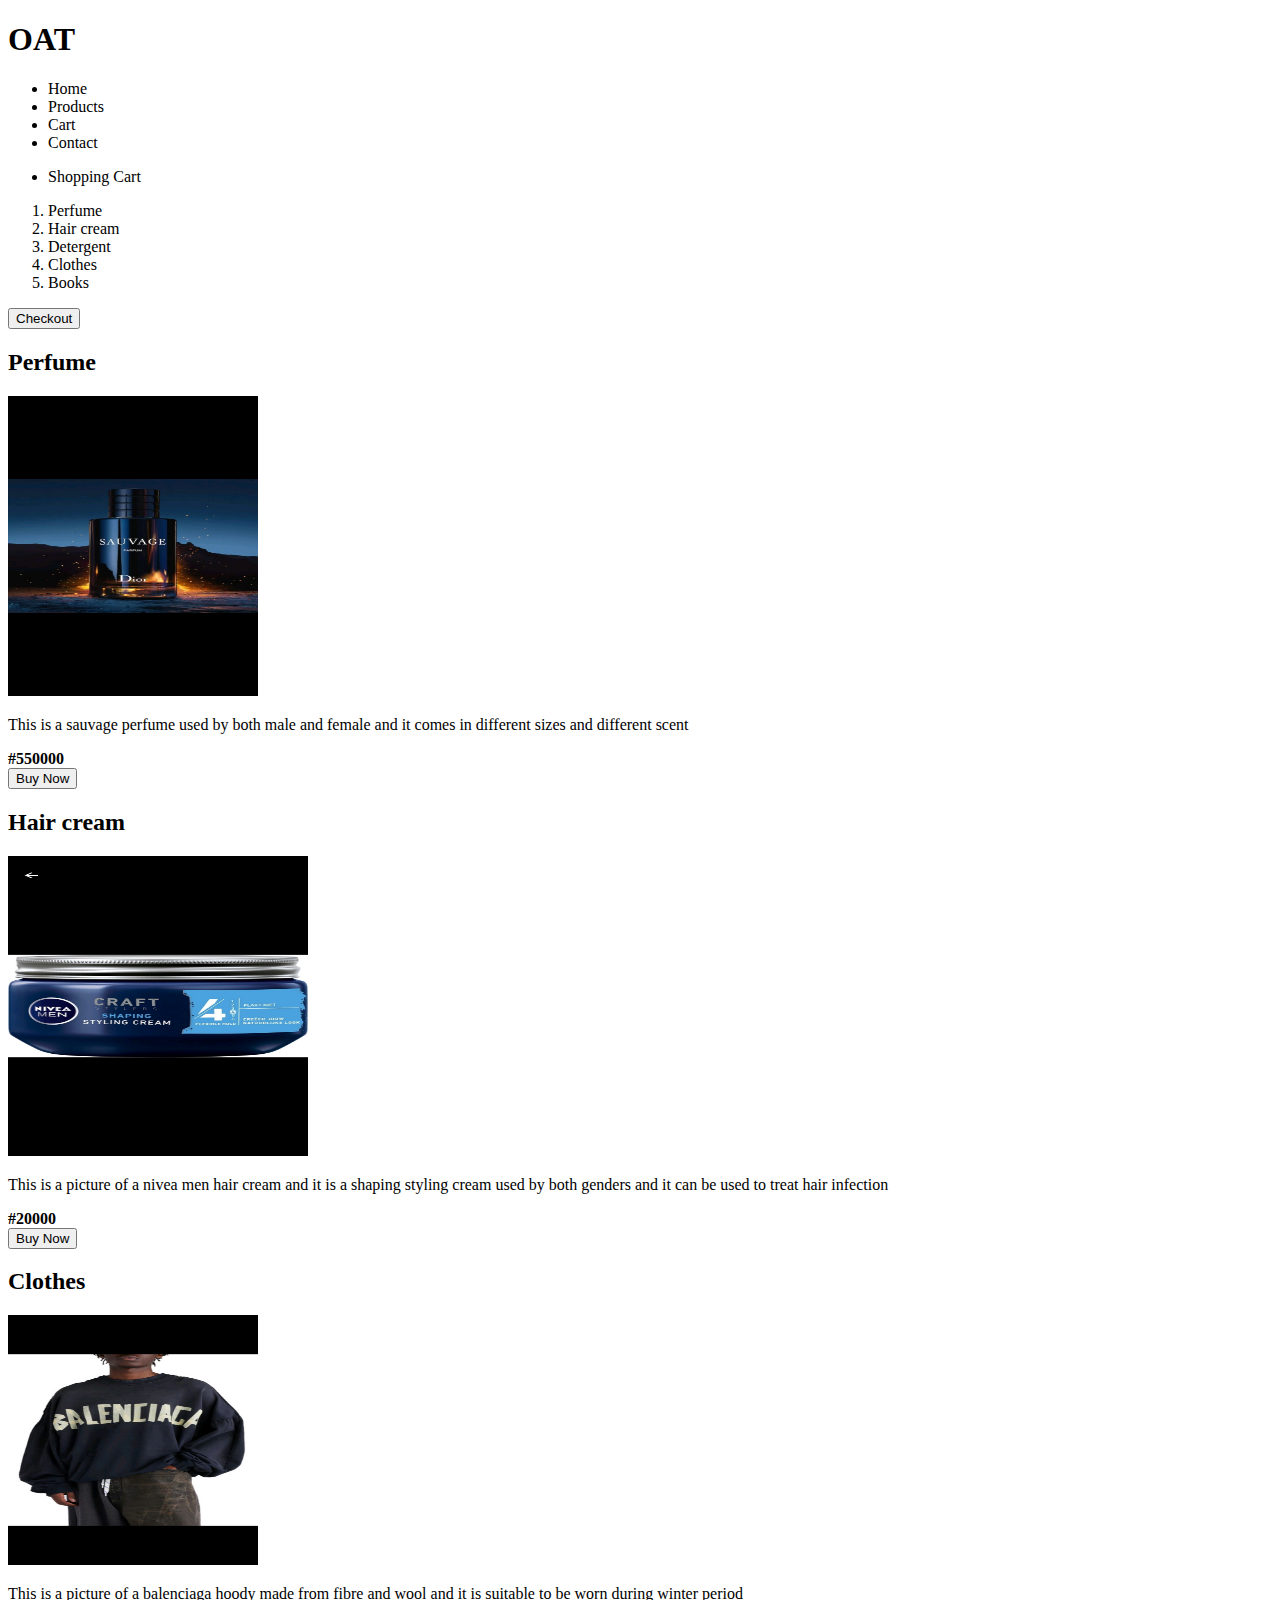
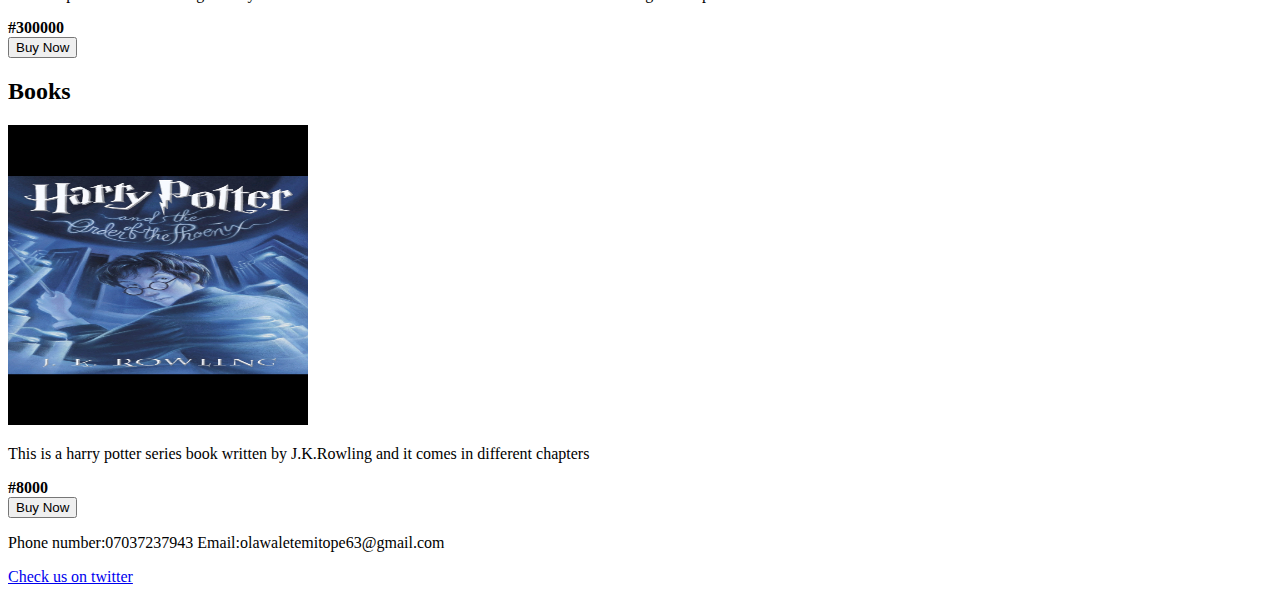
<file: ecommerce_template.html>
<!DOCTYPE html>
<html lang="en">
<head>
    <meta charset="UTF-8">
    <meta name="viewport" content="width=device-width, initial-scale=1.0">
    <title>Document</title>
</head>
<body>
    <header>
        <h1>OAT</h1>
        <nav>
            <ul>
                <li>Home</li>
                <li>Products</li>
                <li>Cart</li>
                <li>Contact</li>
            </ul>
        </nav>
    </header>
    <section>

        <aside>
            <ul>
                <li>Shopping Cart</li>
            </ul>
            <ol>
                <li>Perfume</li>
                <li>Hair cream</li>
                <li>Detergent</li>
                <li>Clothes</li>
                <li>Books</li>
            </ol>
            <button>Checkout</button>
        </aside>
        <section>
    
            <main>
                <article>
                    <h2>Perfume</h2>
                    <img src="images/Screenshot_20241209-053450.jpg" alt="" width="250" height="300">
                    <p>This is a sauvage perfume used by both male and female and it comes in different sizes and different scent</p>
                    <strong>#550000</strong><br>
                    <button>Buy Now</button>
                </article>
                <article>
                    <h2>Hair cream</h2>
                    <img src="images/Screenshot_20241209-054847.jpg" alt="" width="300" height="300">
                    <p>This is a picture of a nivea men hair cream and it is a shaping styling cream used by both genders and it can be used to treat hair infection</p>
                    <strong>#20000</strong><br>
                    <button>Buy Now</button>
                </article>
                <article>
                    <h2>Clothes</h2>
                    <img src="images/Screenshot_20241209-055004.jpg" alt="" width="250" height="250">
                    <p>This is a picture of a balenciaga hoody made from fibre and wool and it is suitable to be worn during winter period</p>
                    <strong>#300000</strong><br>
                    <button>Buy Now</button>
                </article>
                <article>
                    <h2>Books</h2>
                    <img src="images/Screenshot_20241209-055103.jpg" alt="" width="300" height="300">
                    <p>This is a harry potter series book written by J.K.Rowling and it comes in different chapters</p>
                    <strong>#8000</strong><br>
                    <button>Buy Now</button>
                </article>
        
            </main>
        </section>
    </section>
    <footer>
        <p>Phone number:07037237943 Email:olawaletemitope63@gmail.com</p>
        <a href="https://www.twitter.com/in/theonlybasit1" target="_blank">Check us on twitter</a>
    </footer>
</body>
</html>
</file>
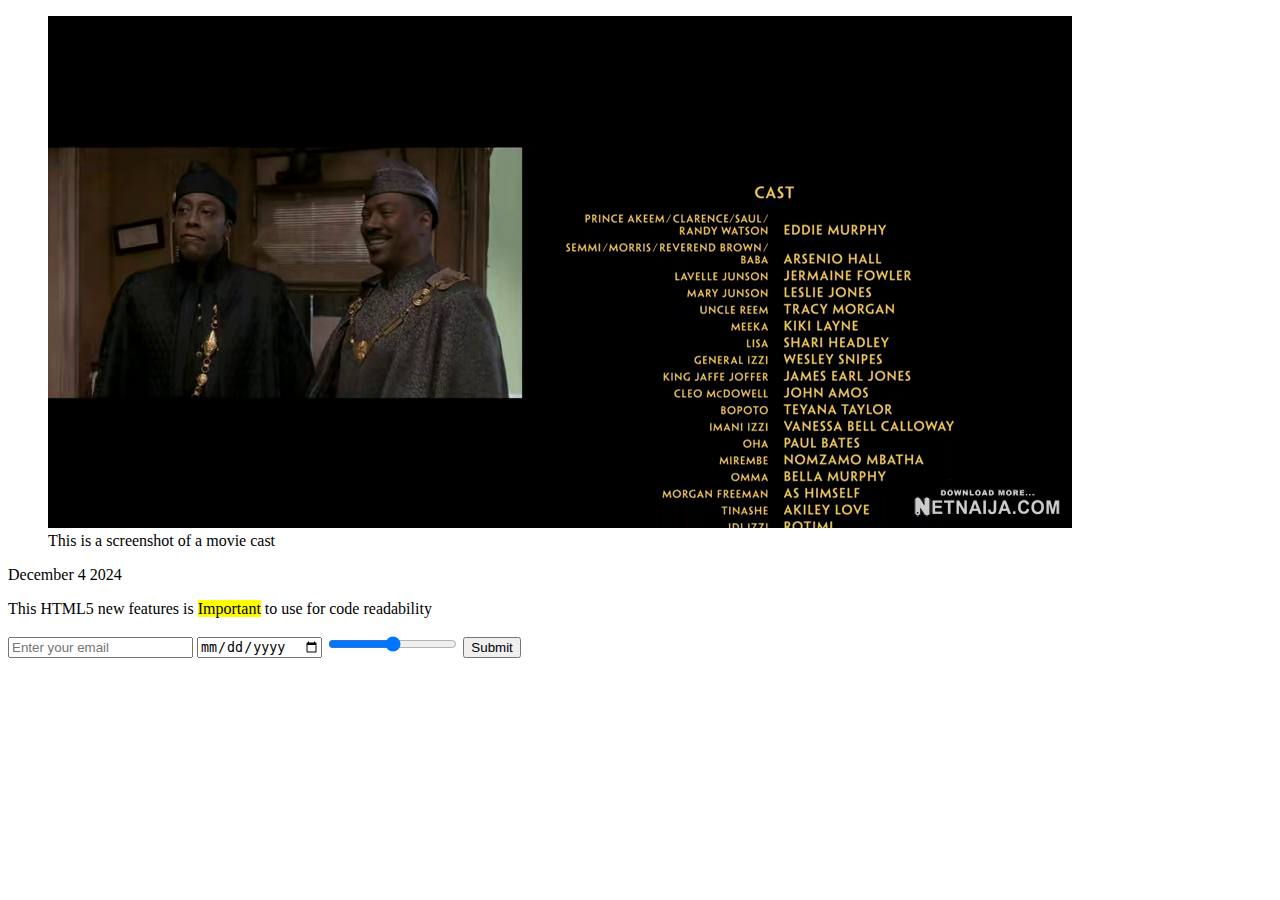
<file: new features.html>
<!DOCTYPE html>
<html lang="en">
<head>
    <meta charset="UTF-8">
    <meta name="viewport" content="width=device-width, initial-scale=1.0">
    <title>Document</title>
    
</head>
<body>
    <figure>
        <img src="images/vlcsnap-error080.png" alt="code">
        <figcaption>This is a screenshot of a movie cast</figcaption>
    </figure>
    <time datetime="2024-12-04">December 4 2024</time>
    <p>This HTML5 new features is <mark>Important</mark> to use for code readability</p>
    <form action="">

        <input type="email" placeholder="Enter your email">
        <input type="date">
        <input type="range" min="0" max="80">
        <button type="submit">Submit</button>
    </form>



    <script>
        if(navigator.geolocation) {
            navigator.geolocation.getCurrentPosition(function(position) {
                console.log("Longitude: " + position.coords.longitude);
                console.log("Latitude: " + position.coords.latitude);
            });
          
        }

        localStorage.setItem("username", "Oladipupo");

        const username = localStorage.getItem("username");
        console.log("Username stored:",  username);

        const worker = new worker("worker.js");
    </script>
</body>
</html>
</file>
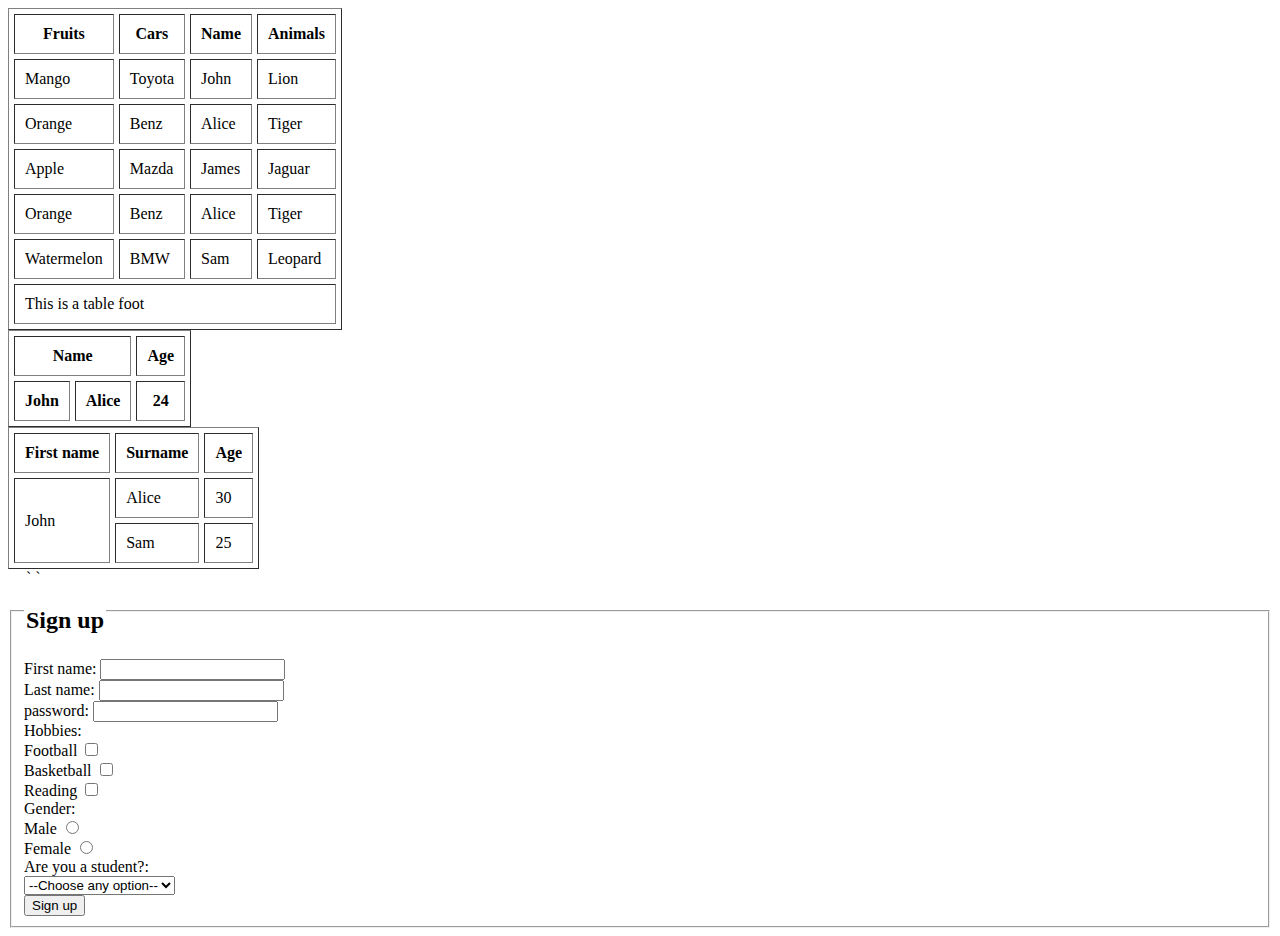
<file: new3.html>
<!DOCTYPE html>
<html lang="en">
<head>
    <meta charset="UTF-8">
    <meta name="viewport" content="width=, initial-scale=1.0">
    <title>Document</title>
</head>
<body>
    <table border="1" cellspacing="5" cellpadding="10">
        <thead>

            <tr>
                <th>Fruits</th>
                <th>Cars</th>
                <th>Name</th>
                <th>Animals</th>
            </tr>
        </thead>
        <tbody>

            <tr>
                <td>Mango</td>
                <td>Toyota</td>
                <td>John</td>
                <td>Lion</td>
            </tr>
            <tr>
                <td>Orange</td>
                <td>Benz</td>
                <td>Alice</td>
                <td>Tiger</td>
            </tr>
        
            <tr>
                <td>Apple</td>
                <td>Mazda</td>
                <td>James</td>
                <td>Jaguar</td>
            </tr>
            <tr>
                <td>Orange</td>
                <td>Benz</td>
                <td>Alice</td>
                <td>Tiger</td>
            </tr>
            <tr>
                <td>Watermelon</td>
                <td>BMW</td>
                <td>Sam</td>
                <td>Leopard</td>
            </tr>
        </tbody>
        <tfoot>
            <tr>
                <td colspan="4">This is a table foot</td>
            </tr>
        </tfoot>
    <table>

    <table border="1" cellspacing="5" cellpadding="10">
        <tr>
            <th colspan="2">Name</th>
            <th>Age</th>
        </tr>
        <tr>
            <th>John</th>
            <th>Alice</th>
            <th>24</th>
        </tr>
    </table>

    <table border="1" cellspacing="5" cellpadding="10">
        <tr>
            <th>First name</th>
            <th>Surname</th>
            <th>Age</th>
        </tr>
        <tr>
            <td rowspan="2">John</td>
            <td>Alice</td>
            <td>30</td>
        </tr>
        <tr>
            <td>Sam</td>
            <td>25</td>
        </tr>
    </table>
    
    
    <form action="">
        <fieldset>

            <legend>
    
        `       `               <h2>Sign up</h2>
            </legend>
            <label for="first-name">First name:</label>
            <input type="text" name="first-name"><br>
            <label for="last-name">Last name:</label>
            <input type="text" name="last-name"><br>
            <label for="password">password:</label>
            <input type="password" name="password" id=""><br>
            <label for="hobbies">Hobbies:</label><br>
            <label for="">Football</label>
            <input type="checkbox" name=football><br>
            <label for="">Basketball</label>
            <input type="checkbox" name="basketball"><br>
            <label for="">Reading</label>
            <input type="checkbox" name="reading"><br>
            <label for="gender">Gender:</label><br>
            <label for="">Male</label>
            <input type="radio" name="gender" value="male" id=""><br>
            <label for="">Female</label>
            <input type="radio" name="gender" value="female" id=""><br>
            <label for="">Are you a student?:</label><br>
            <select name="option" id="">
                <option value="" disabled selected>--Choose any option--</option>
                <option value="yes">Yes</option>
                <option value="no">No</option>
            </select><br>
            <button>Sign up</button>
        </fieldset>
    </form>
</body>
</html>
</file>
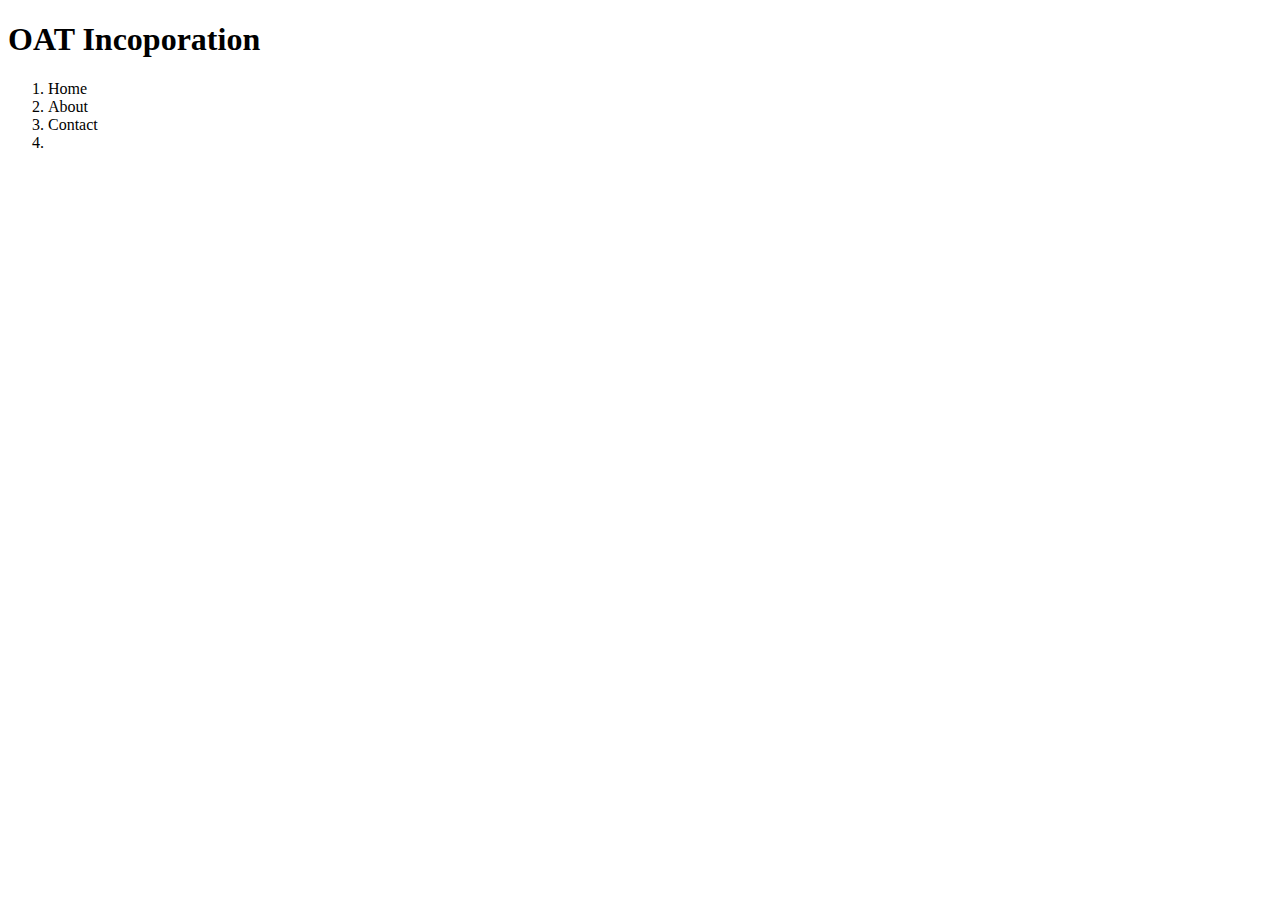
<file: new5.html>
<!DOCTYPE html>
<html lang="en">
<head>
    <meta charset="UTF-8">
    <meta name="viewport" content="width=device-width, initial-scale=1.0">
    <title>Document</title>
</head>
<body>
    <header>
        <h1 >OAT Incoporation</h1>
        <nav>
            <ol>
                <li>Home</li>
                <li>About</li>
                <li>Contact</li>
                <li></li>
            </ol>
        </nav>
    </header>

</body>
</html>
</file>
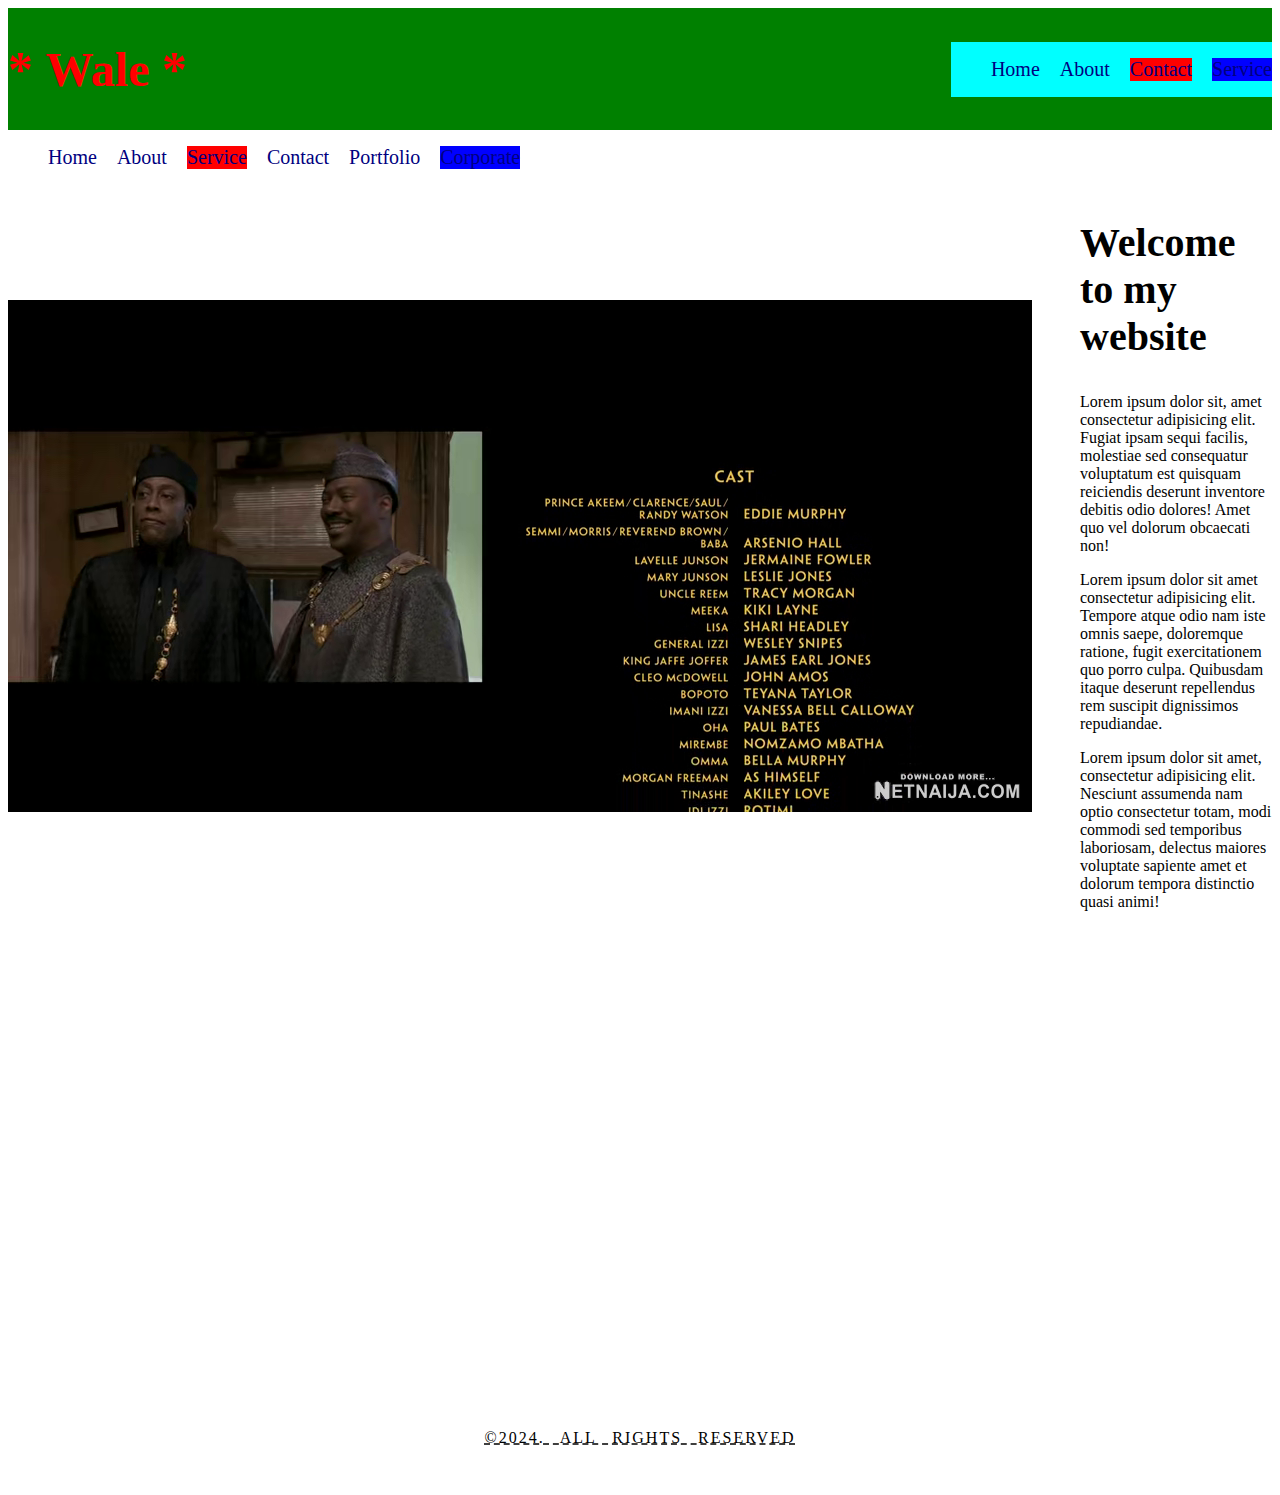
<file: sematic.html>
<!DOCTYPE html>
<html lang="en">
<head>
    <meta charset="UTF-8">
    <meta name="viewport" content="width=device-width, initial-scale=1.0">
    <title>Document</title>
    <link rel="stylesheet" href="style.css">
    <style>
        ul{
            list-style: none;
            display: flex;
            gap: 20px;
        } 
        a{
            text-decoration: none;
            color:navy;
            font-size: 20px;
        }
        a:hover {
            color: brown;
            font-size: 40px;
        }
        header{
            display: flex;
            align-items: center;
            justify-content: space-between;
            background-color: green;
        }

        li:nth-child(3){
            background-color: red;
        }

        li:last-child{
            background-color: blue;
        }
        h1::before{
            content: "* ";
            font-size: 50px;
        }
        h1::after{
            content: " *";
            font-size: 50px;
        }

        footer > p{
            text-align: center;
            padding: 2rem 0 2rem 0;
            text-decoration: underline dashed;
            text-transform: uppercase;
            letter-spacing: 2px;
            word-spacing: 10px;
        }
    </style>
</head>
<body>
    <header>
        <h1 style="color:red; font-size: 3rem;">Wale</h1>
        <nav style="background-color:aqua;">
            <ul>
                <li><a href="">Home</a></li>
                <li><a href="">About</a></li>
                <li><a href="">Contact</a></li>
                <li><a href="">Service</a></li>
            </ul>
        </nav>
    </header>
    <section>
        <aside>
            <nav>
                <ul>
                    <li><a href="">Home</a></li>
                    <li><a href="">About</a></li>
                    <li><a href="">Service</a></li>
                    <li><a href="">Contact</a></li>
                    <li><a href="">Portfolio</a></li>
                    <li><a href="">Corporate</a></li>
                </ul>
            </nav>
        </aside>

        <section>
            <main>
                <img src="images/vlcsnap-error080.png" alt="Code-text">
                <div>
                    <h2>Welcome to my website</h2>
                <article>

                    <p>
                        Lorem ipsum dolor sit, amet consectetur adipisicing elit.
                        Fugiat ipsam sequi facilis, molestiae sed consequatur voluptatum est quisquam reiciendis deserunt inventore debitis odio dolores!
                        Amet quo vel dolorum obcaecati non!
                    </p>
                    <p>
                        Lorem ipsum dolor sit amet consectetur adipisicing elit.
                        Tempore atque odio nam iste omnis saepe, doloremque ratione, fugit exercitationem quo porro culpa.
                        Quibusdam itaque deserunt repellendus rem suscipit dignissimos repudiandae.
                    </p>
                    <p>
                        Lorem ipsum dolor sit amet, consectetur adipisicing elit.
                        Nesciunt assumenda nam optio consectetur totam, modi commodi sed temporibus laboriosam,
                        delectus maiores voluptate sapiente amet et dolorum tempora distinctio quasi animi!
                    </p>      
                </article>    
                </div>
            </main>
        </section>
    </section>

    <iframe src="https://www.google.com/maps/embed?pb=!1m18!1m12!1m3!1d3953.180708702209!2d4.542902974055045!3d7.7706535074174115!2m3!1f0!2f0!3f0!3m2!1i1024!2i768!4f13.1!3m3!1m2!1s0x1037895c78efeac5%3A0xac5ed308fc48ad34!2sOIC%20Hub!5e0!3m2!1sen!2sng!4v1733219738488!5m2!1sen!2sng" width="600" height="450" style="border:0;" allowfullscreen="" loading="lazy" referrerpolicy="no-referrer-when-downgrade"></iframe>
    <footer>
        <p>
            &copy;2024. All Rights Reserved
        </p>
    </footer>
</body>
</html>
</file>
<file: style.css>
main{
    display: flex;
    align-items: center;
}

img [alt="Code-text"] {
    width: 30rem;
    height: 20rem;
}

div{
    padding-left: 3rem;
}

h2{
    font-size: 2.5rem;
}
</file>
